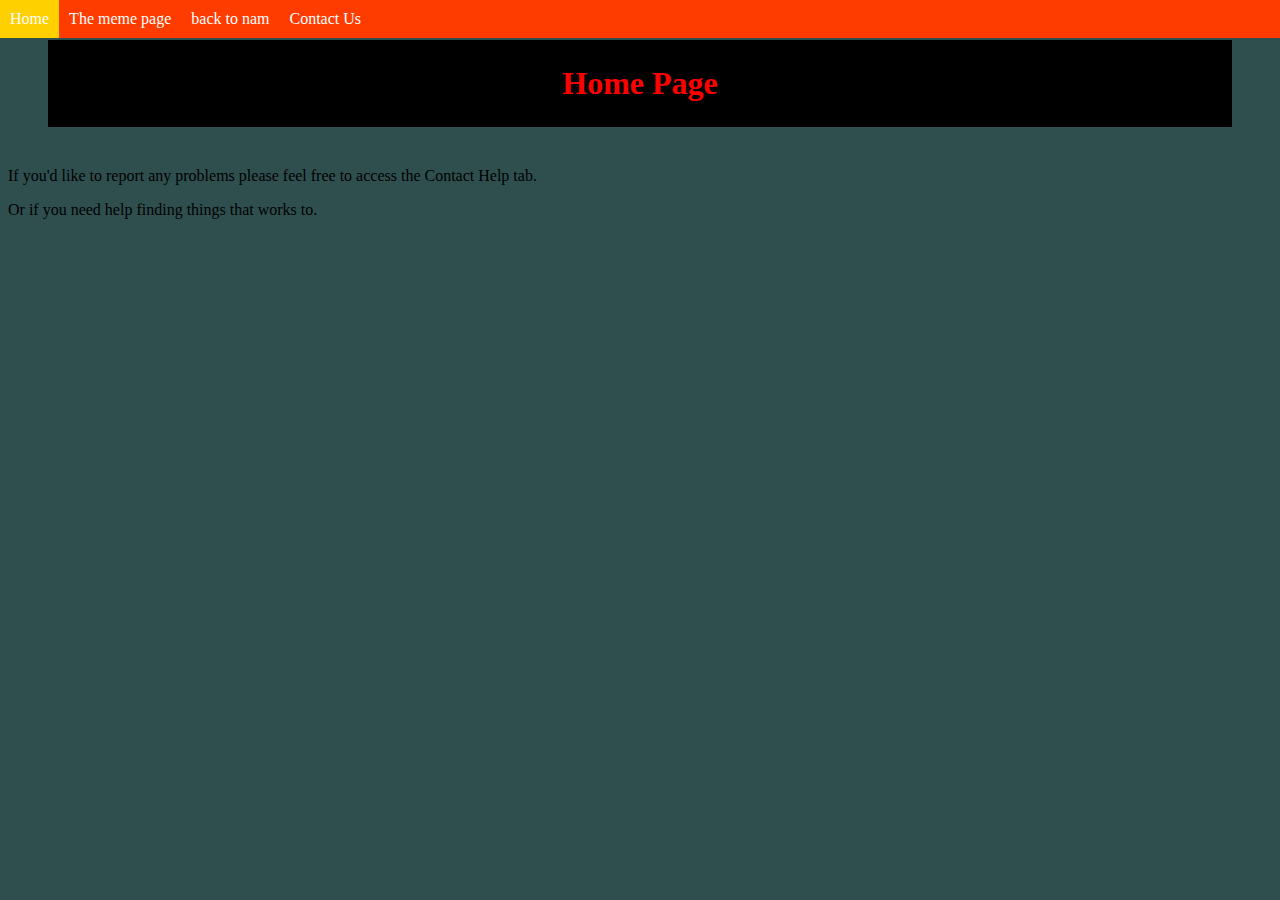
<file: index.html>
<!DOCTYPE html>
<html lang="en" class="home"></html>
<head>
    <meta charset="UTF-8">
    <meta name="viewport" content="width=device-width, initial-scale=1.0">
    <meta http-equiv="X-UA-Compatible" content="ie=edge">
    <link rel="stylesheet" href="style.css">
    <title>pootistime</title>
</head>
<body>

    <h1>Home Page</h1>
    <nav>
        <ul>
            <li> <a href="index.html">Home</a> </li>
            <li> <a href="MEMES.html">The meme page</a> </li>
            <li> <a href="back.to.nam.html">back to nam</a></li>
            <li> <a href="Contact.html">Contact Us</a></li>
        </ul>
    <nav>

    <p>If you'd like to report any problems please feel free to access the Contact Help tab.</p>
    <p>Or if you need help finding things that works to.</p>
    
</body>
</html>
</file>
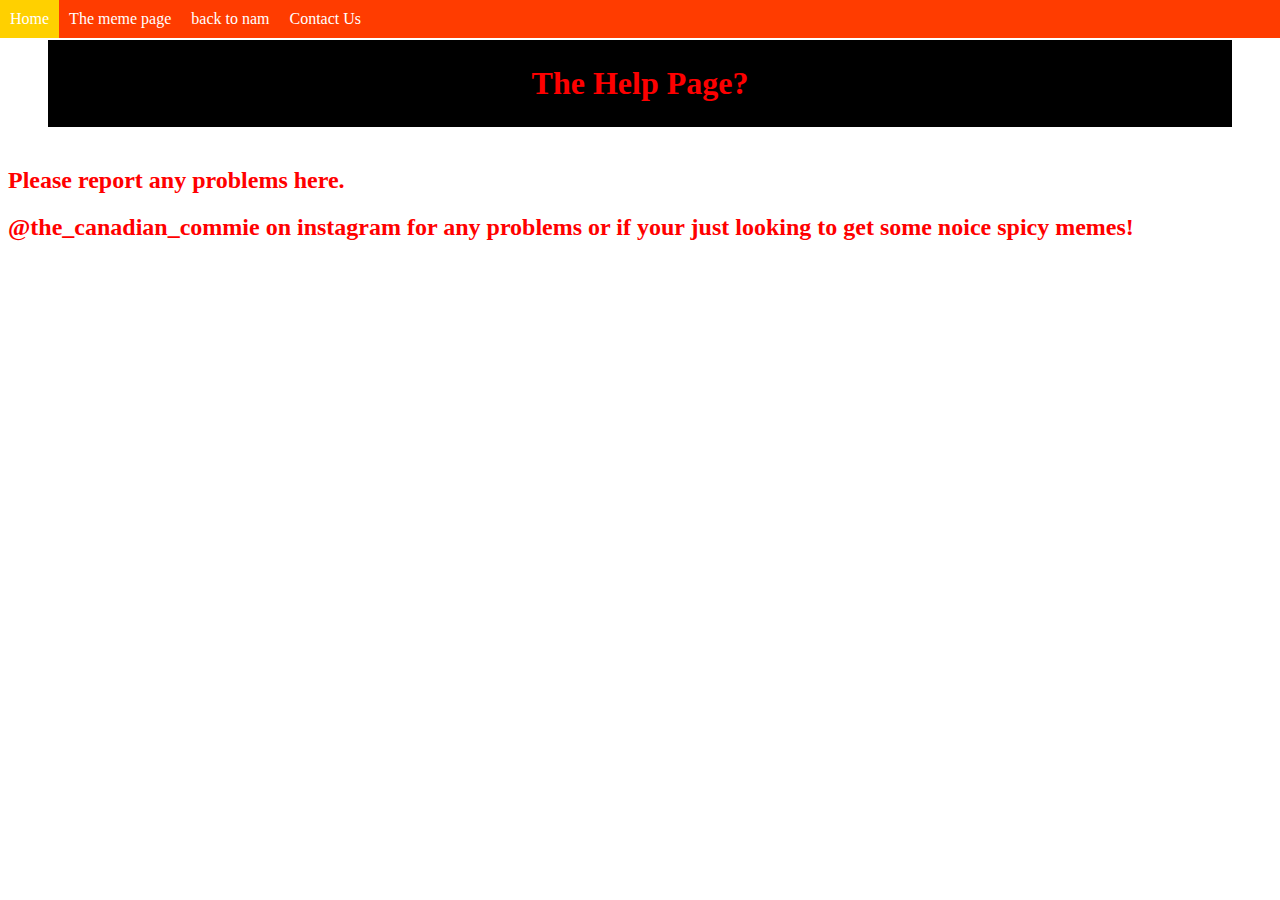
<file: Contact.html>
<!DOCTYPE html>
<html lang="en" class="help">
<head>
    <meta charset="UTF-8">
    <meta name="viewport" content="width=device-width, initial-scale=1.0">
    <meta http-equiv="X-UA-Compatible" content="ie=edge">
    <link rel="stylesheet" href="style.css">
    <title>Contact.Help</title>
</head>
<body>

    <nav>
        <ul>    
            <li> <a href="index.html">Home</a> </li>
            <li> <a href="MEMES.html">The meme page</a> </li>
            <li> <a href="back.to.nam.html">back to nam</a></li>
            <li> <a href="Contact.html">Contact Us</a></li>        
     </nav>

    <h1>The Help Page?</h1>

    <h2>Please report any problems here.</h2>
    <h2>@the_canadian_commie on instagram for any problems or if your just looking to get some noice spicy memes!</h2>
    
</body>
</html>
</file>
<file: style.css>
h1 {
    color: rgb(253, 0, 0);
    background-color: rgb(0, 0, 0);
    margin: 40px;
    padding: 25px;
    text-align: center;
}
nav ul {
    position: fixed;
    top: 0;
    left: 0;
    width: 100%;
    list-style-type: none;
    margin: 0%;
    padding: 0%;
    background-color: rgb(255, 60, 0);
}

nav ul li {
    float: left; 
}

nav ul li a {
    display: block;
    color: white; 
    padding: 10px;
    background-color: rgb(255, 60, 0);
    text-decoration: none; 
}

nav ul li a:hover {
    background-color: rgb(255, 208, 0);
}

.ussr {
    background-image: url("http://i.hurimg.com/i/hdn/75/0x0/59c70cc745d2a027e83a1d97.jpg");
    background-size: 100% 
}

.help {
    background-image: url("https://st3.depositphotos.com/1485837/17667/i/1600/depositphotos_176675296-stock-photo-people-healthcare-and-problem-concept.jpg")
}

h2 { 
    color: rgb(255, 0, 0)
}

.nam {
    background-color: darkslategrey
}

.home {
    background-color: darkslategray
}
</file>
